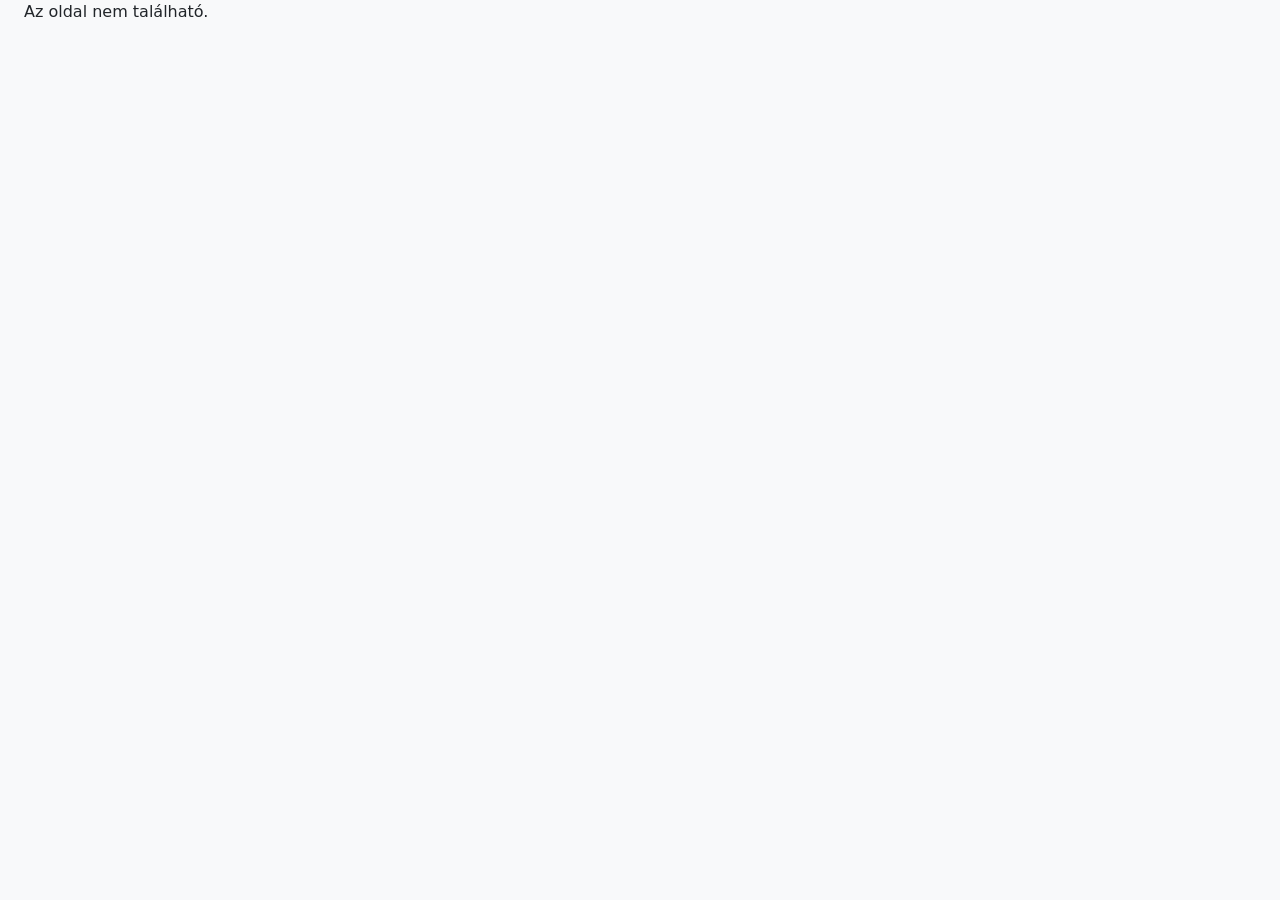
<file: InformatikaKvizBlazor/wwwroot/index.html>
<!DOCTYPE html>
<html lang="hu">
<head>
    <meta charset="utf-8" />
    <meta name="viewport" content="width=device-width, initial-scale=1.0" />
    <title>Informatika Kvíz</title>
    <base href="/" />
    <link href="https://cdn.jsdelivr.net/npm/bootstrap@5.3.0/dist/css/bootstrap.min.css" rel="stylesheet" />
    <link href="css/app.css" rel="stylesheet" />
</head>
<body>
    <div id="app">
        <div style="text-align:center; margin-top:20%;">
            <h2>Kvíz betöltése...</h2>
        </div>
    </div>
    <script src="_framework/blazor.webassembly.js"></script>
</body>
</html>
</file>
<file: InformatikaKvizBlazor/wwwroot/css/app.css>
body { background-color: #f8f9fa; }
.card { border-radius: 10px; }
.btn { transition: all 0.2s; }
</file>
